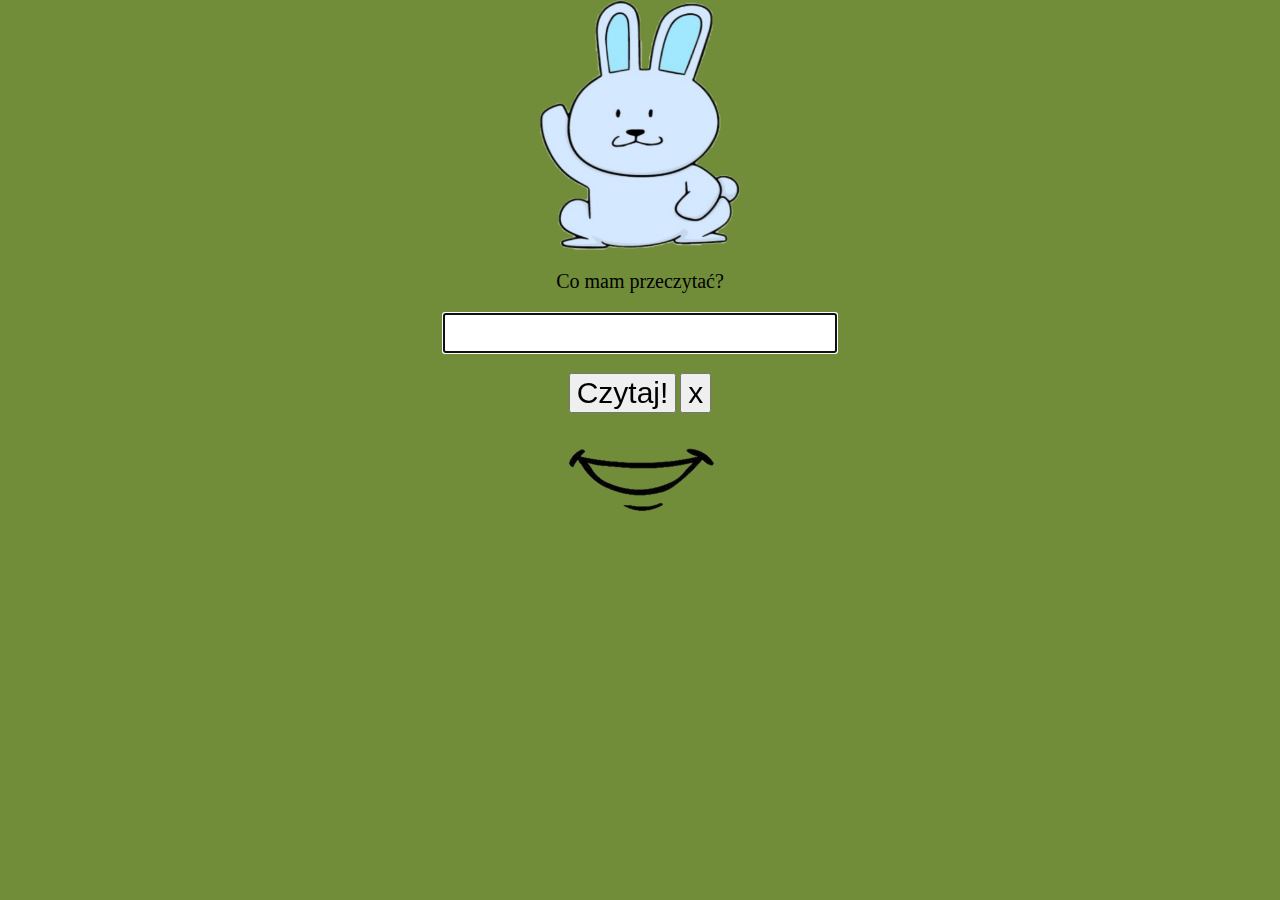
<file: index.html>
<html lang="en">

<head>
    <meta charset="UTF-8">
    <meta name="viewport" content="width=device-width, initial-scale=1.0">
    <meta http-equiv="X-UA-Compatible" content="ie=edge">
    <title>Czytacz</title>

    <link rel="stylesheet" href="style.css">
    <script type="text/javascript" src="script.js"></script>
</head>

<body>
    <div id="settings" class="settings cloak">
        <p>Select language: <select id="select1">
            </select></p>
        <p>Speed: <input id="speedRatio" type="range" min="1" max="100" value="10"><span id="sliderOutput"></span></p>
    </div>
    <canvas id="myCanvas" width="200" height="250"></canvas>
    <form onsubmit="event.preventDefault();read()">
        <p>Co mam przeczytać?</p>
        <input autofocus id="input1"><br>
        <div style="margin-top:20px">
            <button type="submit">Czytaj!</button>
            <button type="reset" onclick="stop()">x</button>
        </div>
    </form>
    <img id="mouth" src="src/m0.png">
</body>

</html>
</file>
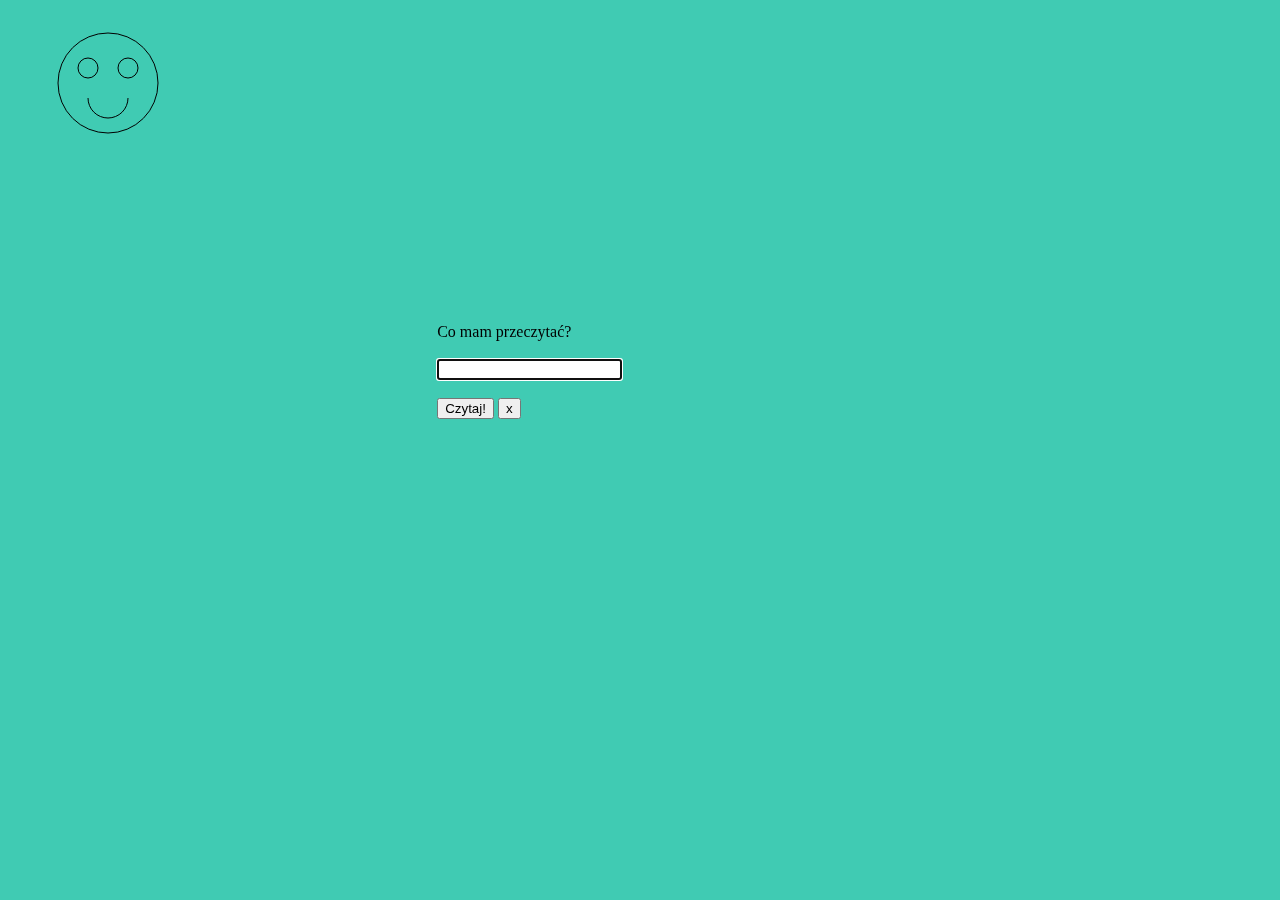
<file: reader.html>
<html lang="en">

<head>
    <meta charset="UTF-8">
    <meta name="viewport" content="width=device-width, initial-scale=1.0">
    <meta http-equiv="X-UA-Compatible" content="ie=edge">
    <title>Czytacz</title>
</head>

<body id="body1" style="position: relative">
    <canvas id="myCanvas" width="480" height="270"></canvas>
    <form onsubmit="event.preventDefault();read()" style="padding: 50px;position: absolute;    top: 30%;    left: 30%;">
        Co mam przeczytać?<br><br>
        <input autofocus id="input1"><br><br>
        <button type="submit">Czytaj!</button>
        <button type="reset" onclick="stop()">x</button>
    </form>
    <script>
        document.body.style.backgroundColor = getRandomColor()
        var spk = window.speechSynthesis
        var readingInterval

        //canvas
        var c = document.getElementById("myCanvas");
        var ctx = c.getContext("2d");
        // var image = new Image();
        // image.src = "smiley.gif";
        //ctx.drawImage(image, 10, 10);
        ctx.beginPath();
        ctx.arc(100, 75, 50, 0, 2 * Math.PI);
        ctx.stroke();
        ctx.beginPath();
        ctx.arc(80, 60, 10, 0, 2 * Math.PI);
        ctx.stroke();
        ctx.beginPath();
        ctx.arc(120, 60, 10, 0, 2 * Math.PI);
        ctx.stroke();
        ctx.beginPath();
        ctx.arc(100, 90, 20, 0, 1 * Math.PI);
        ctx.stroke();


        function read() {
            var txt = document.getElementById('input1').value//.substring(0, 30);
            var msg = new SpeechSynthesisUtterance(txt);

            msg.addEventListener('start', function () {
                console.log(txt);
                document.getElementById('input1').disabled = true;
                whenReading();
            })

            msg.addEventListener('end', function () {
                document.getElementById('input1').disabled = false;
                document.getElementById('input1').focus();
                clearInterval(readingInterval);
            })

            spk.speak(msg);
            setRandomColor();
            
        }
        function stop() {
            document.getElementById('input1').focus()
            spk.cancel();
        }
        function getRandomColor() {
            var letters = '0123456789ABCDEF';
            var color = '#';
            for (var i = 0; i < 6; i++) {
                color += letters[Math.floor(Math.random() * 16)];
            }
            return color;
        }

        function setRandomColor(){
            document.body.style.backgroundColor = getRandomColor();
        }

        function whenReading(){
            readingInterval = setInterval(() => {
                setRandomColor();
            }, 200);
        }
    </script>
</body>

</html>
</file>
<file: style.css>
body{
    max-width: 500px;
    margin: auto;
    text-align: center;
}

input,button{
    font-size: 30px;
}
p{
    font-size: 20px;
}

.settings{
    position: absolute;
    text-align: left;
    top: 5px;
    right: 5px;
    padding: 0 20px;
    background: #ffffffed;
    border-radius: 15px;
}

.cloak{
    display: none;
}
</file>
